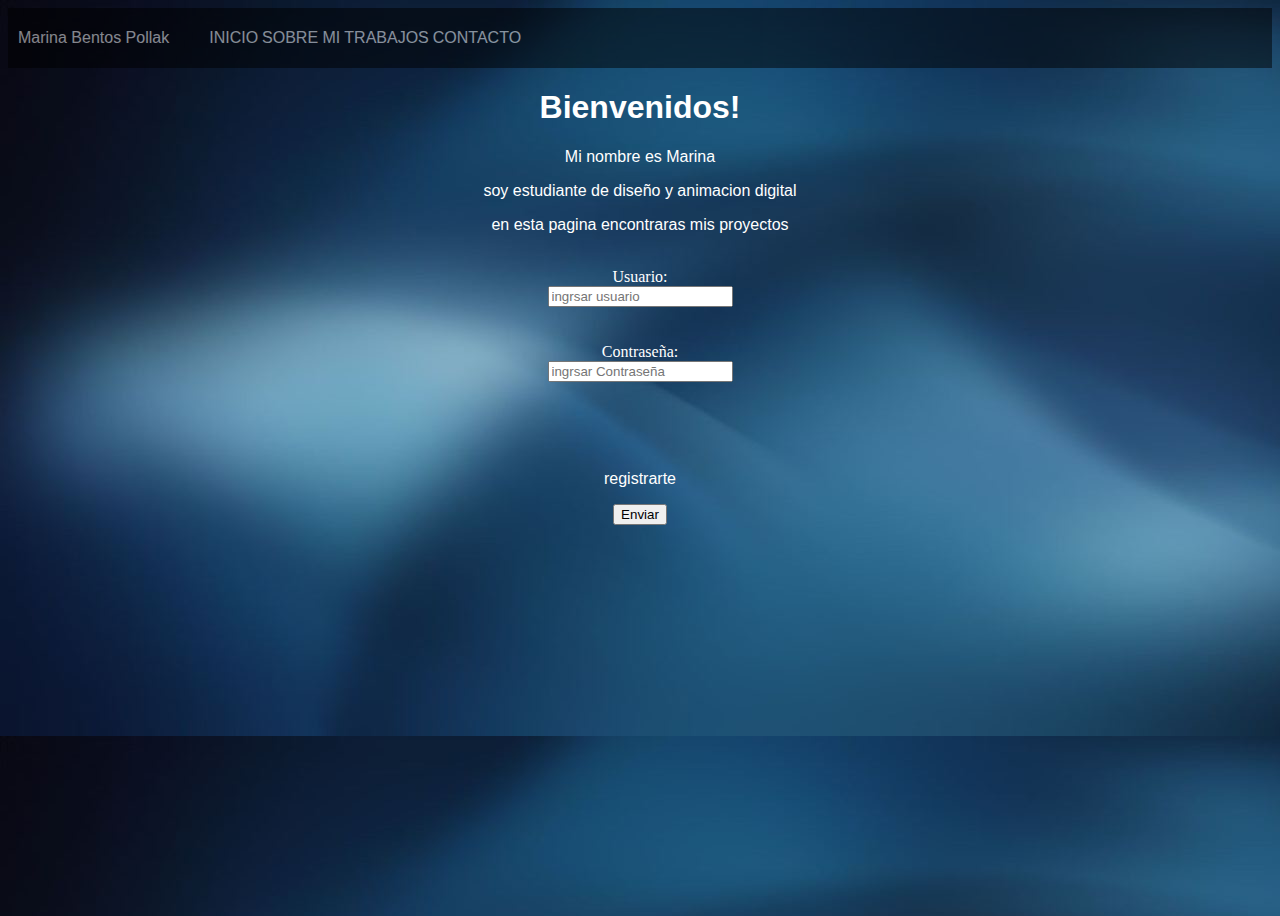
<file: BentosWeb/index.html>
<!DOCTYPE html>
<html lang="en">
<head>
    <meta charset="UTF-8">
    <meta name="viewport" content="width=device-width, initial-scale=1.0">
    <link rel="stylesheet" href="css/style.css">
    <title>Document</title>
    <script>
        alert("Recorda registrarte si no tenes una cuenta")
    </script>
    <script src="./index.js"></script>
</head>
<body class="body_inicio"></body>
    <div class="contenedor-header">
        <header>
            <div class="logo">
                <a href="#"> Marina Bentos Pollak </a>

            </div>
            <nav id="nav">
                 <ul style="text-align: right;">
                    <a href="#">INICIO</a>
                    <a href=".\sobre_mi\index.html">SOBRE MI</a>
                    <a href=".\trabajos\index.html">TRABAJOS</a>    
                    <a href=".\contacto\index.html">CONTACTO</a> 
                 </ul>
            </nav>
           

            <div class="nav-responsive" onclick="mostrarOcultarMenu()">
                <i class="fa-solid fa-bars"></i> <!-- 3 lineas responsive -->
            </div>
        </header>
    <div class ="main">
        <h1>Bienvenidos!</h1>
        <p>Mi nombre es Marina</p>
         <p>soy estudiante de diseño y animacion digital</p>
        <p>en esta pagina encontraras mis proyectos</p>
        <br>
    </div>

    <form action="/action_page.php">
         <label for="Usuario"> Usuario:</label>
         <input type="text" id="usuario"  placeholder="ingrsar usuario"><br><br>
         <label for="password">Contraseña:</label>
         <input type="password" id="Contraseña" placeholder="ingrsar Contraseña" required><br><br>
         <br>
         <br>
                <div class="registrarte">
                 <a href="#"><p>registrarte</p></a>
                </div>
                <button onclick="validarFormulario()">Enviar</button>
            <script>
                function validarFormulario() {
                  const usuario = document.getElementById('usuario').value;
                  const Contraseña = document.getElementById('Contraseña').value;
              
                  if (usuario.trim() === '') {
                    document.getElementById('usuario').style.borderColor = 'red';
                  } else {
                    document.getElementById('usuario').style.borderColor = 'initial';
                  }
              
                  // Validación de correo electrónico (puedes usar una expresión regular)
                  const ContraseñaValida = /^[\w-]+(\.[\w-]+)*@([\w-]+\.)+[a-zA-Z]{2,7}$/;
                  if (!ContraseñaValida.test(Contraseña)) {
                    document.getElementById('Contraseña').style.borderColor = 'red';
                  } else {
                    document.getElementById('').style.borderColor = 'initial';
                    document.getElementById('Contraseña').style.borderColor = 'initial';
                  }
                }
              </script>
          </form>

        
</body>

</html>
</file>
<file: BentosWeb/css/style.css>
.body_inicio{
  background-image: url("fondoinic.jpg");
    color: #ffffff;
    text-align: center;
    min-height: 100vh;
}

.body_trabajos{
    background-color: #153D61;
}
.body_sobre_mi{
    background-color: #153D61;
}
.body_contacto{
    background-color: #153D61;
}
h1{
    color: rgb(255, 255, 255);
    font-family: Arial, Helvetica, sans-serif;
    text-align: center;
}

h2{
    color: rgb(255, 255, 255);
    font-family: Arial, Helvetica, sans-serif;
    text-align: center;
}
p{ 
    color: #ffffff;
    font-family: Arial, Helvetica, sans-serif;
    text-align: center;
}
img{
    width: 150;height: 350;
}

 a{
    text-align: center;
    text-decoration: none;
    font-family: Arial, Helvetica, sans-serif;
    color: #ffffff;
}
  form{
    max-width: 1400px;
    display: flex;
    align-items: center;
    flex-direction: column;
    color: #ffffff;
    box-shadow: 2px 2px 4px rgba(0, 0, 0, 0.1) 
    padding 50;
}

header{
    display: flex;
    justify-items: left;
    height: 40px;
    background-color: black;
    opacity: 50%;
    margin: 0;
    align-items: center;
    padding: 10px;
}


div.gallery {
    margin: 5px;
    border: 1px solid #ccc;
    float: left;
    width: 350px;
    font-family: Arial, Helvetica, sans-serif;
  }
  
  div.gallery:hover {
    border: 5px solid #0c0d30;
    transform: rotate(-1deg);
  }
  
  div.gallery img {
    width: 100%;
    height: auto;
  }
  
  div.desc {
    padding: 12px;
    text-align: center;
    background-color: #ffffff;
  }
  
  .nav{
    text-align: left;
  }
  .registrarte{
    text-decoration-color: #153D61;
    color: rgb(28, 62, 132);
    
  }
</file>
